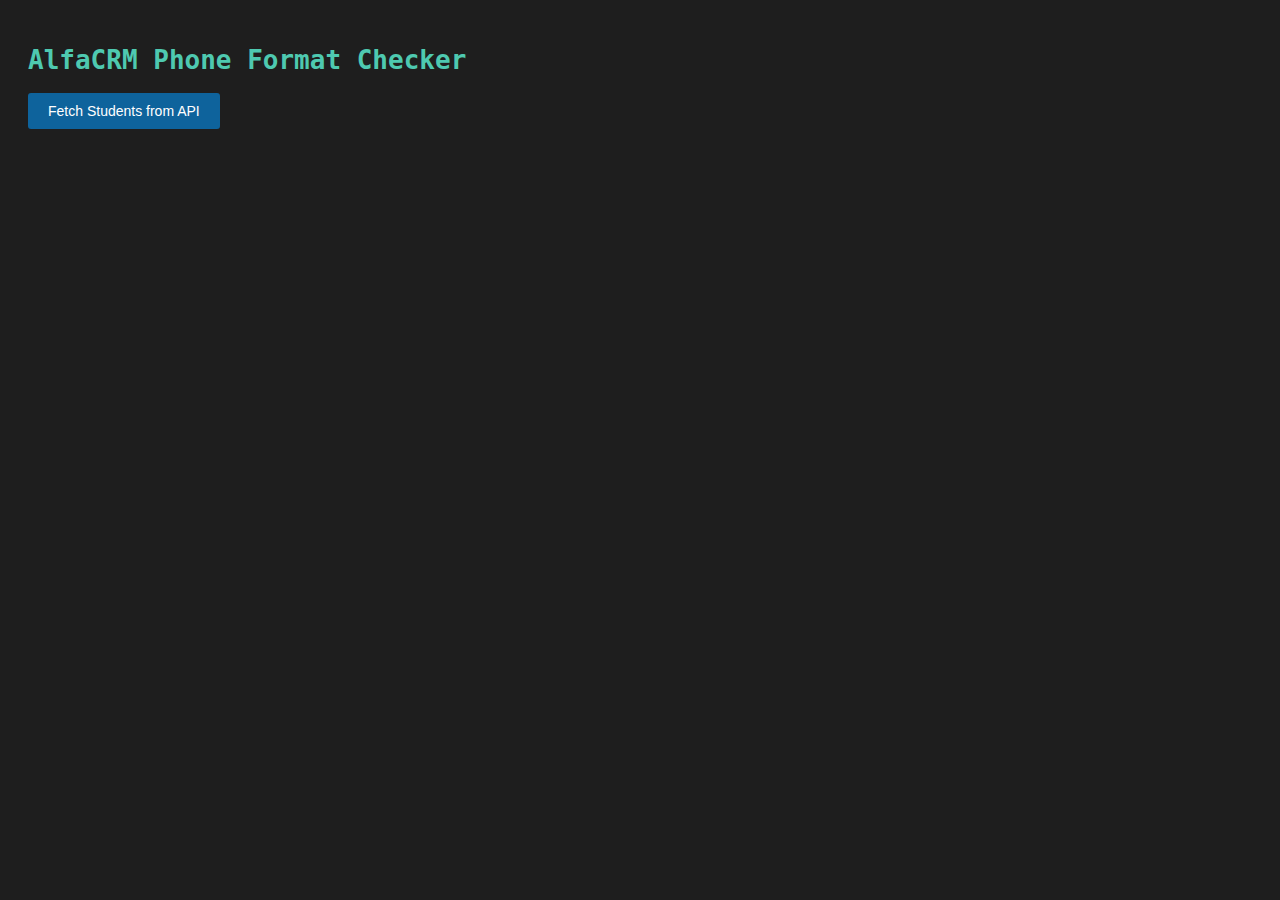
<file: test-phone-format.html>
<!DOCTYPE html>
<html lang="en">
<head>
    <meta charset="UTF-8">
    <meta name="viewport" content="width=device-width, initial-scale=1.0">
    <title>AlfaCRM Phone Format Checker</title>
    <style>
        body {
            font-family: monospace;
            padding: 20px;
            background: #1e1e1e;
            color: #d4d4d4;
        }
        pre {
            background: #252526;
            padding: 15px;
            border-radius: 5px;
            overflow-x: auto;
            border: 1px solid #3e3e42;
        }
        button {
            background: #0e639c;
            color: white;
            border: none;
            padding: 10px 20px;
            border-radius: 3px;
            cursor: pointer;
            font-size: 14px;
        }
        button:hover {
            background: #1177bb;
        }
        .loading {
            color: #4ec9b0;
        }
        .error {
            color: #f48771;
        }
        .success {
            color: #4ec9b0;
        }
        .phone-example {
            background: #2d2d30;
            padding: 10px;
            margin: 10px 0;
            border-left: 3px solid #4ec9b0;
        }
        h1 {
            color: #4ec9b0;
        }
        h2 {
            color: #569cd6;
        }
    </style>
</head>
<body>
    <h1>AlfaCRM Phone Format Checker</h1>
    <button onclick="fetchStudents()">Fetch Students from API</button>
    <div id="status"></div>
    <div id="results"></div>

    <script>
        async function fetchStudents() {
            const statusDiv = document.getElementById('status');
            const resultsDiv = document.getElementById('results');
            
            statusDiv.innerHTML = '<p class="loading">Fetching data from AlfaCRM API...</p>';
            resultsDiv.innerHTML = '';
            
            try {
                const response = await fetch('https://functions.poehali.dev/7a191c3e-5c96-4e00-b7c4-bb0f62c9fdc2?type=students');
                
                if (!response.ok) {
                    throw new Error(`HTTP error! status: ${response.status}`);
                }
                
                const data = await response.json();
                
                statusDiv.innerHTML = `<p class="success">Success! Total students: ${data.total}</p>`;
                
                // Get first 3 students with phone numbers
                const studentsWithPhone = data.students.filter(s => s.phone).slice(0, 3);
                
                if (studentsWithPhone.length === 0) {
                    resultsDiv.innerHTML = '<p class="error">No students with phone numbers found!</p>';
                    return;
                }
                
                let html = '<h2>Phone Number Format Examples:</h2>';
                
                studentsWithPhone.forEach((student, index) => {
                    const phoneStr = student.phone;
                    const phoneType = typeof phoneStr;
                    const phoneLength = phoneStr ? phoneStr.length : 0;
                    
                    // Analyze format
                    const hasPlus = phoneStr ? phoneStr.includes('+') : false;
                    const hasSpaces = phoneStr ? phoneStr.includes(' ') : false;
                    const hasDashes = phoneStr ? phoneStr.includes('-') : false;
                    const hasParentheses = phoneStr ? (phoneStr.includes('(') || phoneStr.includes(')')) : false;
                    const digitsOnly = phoneStr ? phoneStr.replace(/\D/g, '') : '';
                    
                    html += `
                        <div class="phone-example">
                            <h3>Student ${index + 1}: ${student.name || 'N/A'}</h3>
                            <p><strong>Phone (raw):</strong> "${phoneStr}"</p>
                            <p><strong>Type:</strong> ${phoneType}</p>
                            <p><strong>Length:</strong> ${phoneLength} characters</p>
                            <p><strong>Format Analysis:</strong></p>
                            <ul>
                                <li>Has '+' prefix: ${hasPlus ? '✓ YES' : '✗ NO'}</li>
                                <li>Has spaces: ${hasSpaces ? '✓ YES' : '✗ NO'}</li>
                                <li>Has dashes (-): ${hasDashes ? '✓ YES' : '✗ NO'}</li>
                                <li>Has parentheses: ${hasParentheses ? '✓ YES' : '✗ NO'}</li>
                                <li>Digits only: ${digitsOnly}</li>
                                <li>Digit count: ${digitsOnly.length}</li>
                            </ul>
                        </div>
                    `;
                });
                
                // Show full raw data
                html += '<h2>Full API Response (first 3 students):</h2>';
                html += '<pre>' + JSON.stringify(studentsWithPhone, null, 2) + '</pre>';
                
                resultsDiv.innerHTML = html;
                
            } catch (error) {
                statusDiv.innerHTML = `<p class="error">Error: ${error.message}</p>`;
                console.error('Fetch error:', error);
            }
        }
    </script>
</body>
</html>
</file>
